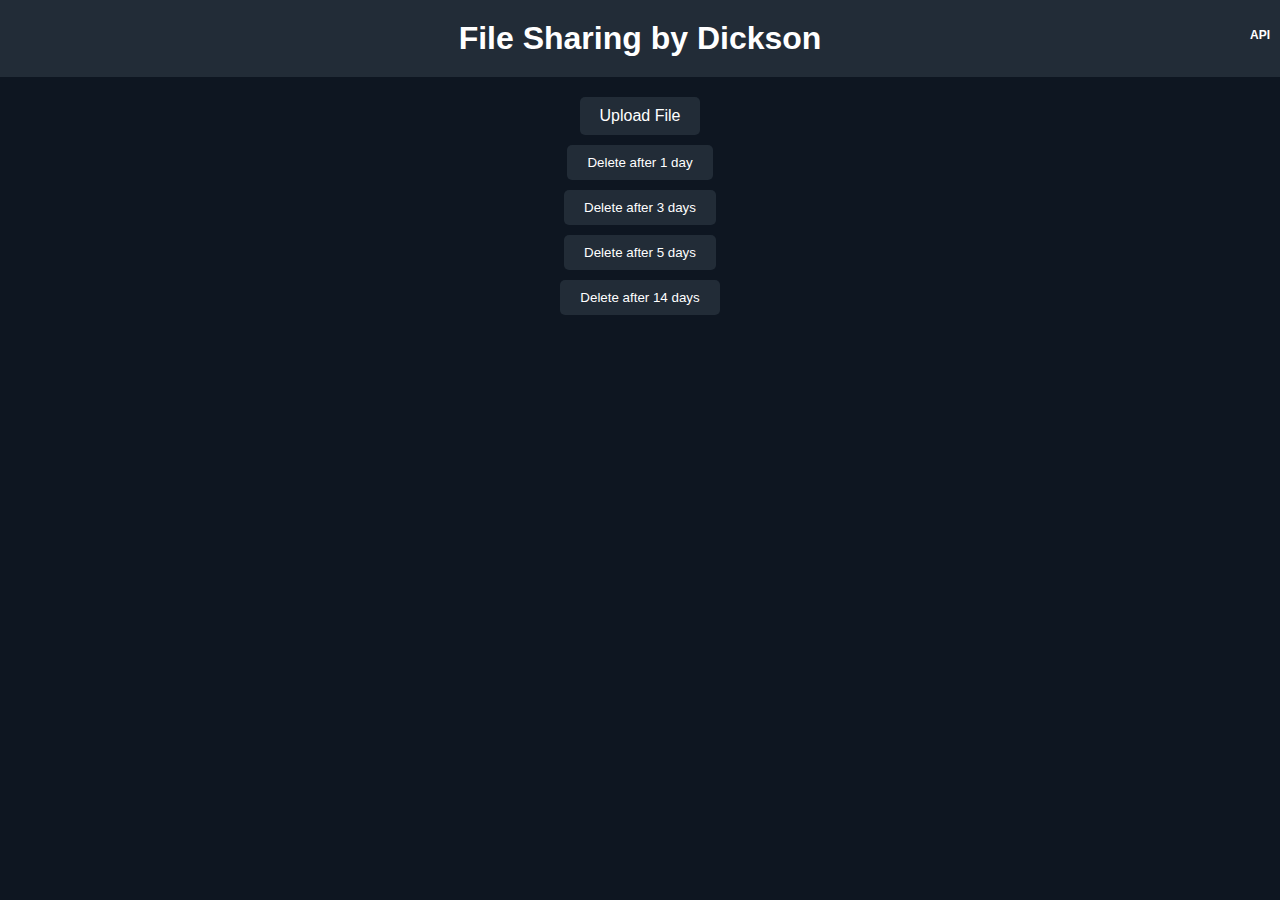
<file: public/index.html>
<!DOCTYPE html>
<html lang="ru">
<head>
<meta charset="UTF-8">
<link rel="stylesheet" href="../styles/styles.css">

<meta name="viewport" content="width=device-width, initial-scale=1.0">
<title>File Sharing</title>


</head>
<body>

 <h1 id="linkk"><a href="/">File Sharing by Dickson</a></h1>
 <h1 id="api"><a href="/api.html">API</a></h1>



 <div class="uploadContainer">
    <label for="fileInput" class="uploadButton" id="uploadButtonLabel">Upload File</label>
    <input type="file" id="fileInput" onchange="updateButtonText(this)">
  </div>
 
 <div id="expiryButtons">
  <button onclick="uploadFile(1)">Delete after 1 day</button>
  <button onclick="uploadFile(3)">Delete after 3 days</button>
  <button onclick="uploadFile(5)">Delete after 5 days</button>
  <button onclick="uploadFile(14)">Delete after 14 days</button>
</div>

<div id="downloadLink"></div>

<script>
const fileInput = document.getElementById('fileInput');
const downloadLinkContainer = document.getElementById('downloadLink');
function updateButtonText(input) {
    var fileName = input.files[0] ? input.files[0].name : 'Upload File';
    document.getElementById('uploadButtonLabel').innerText = fileName;
  }

function uploadFile(days) {
  const file = fileInput.files[0];
  if (!file) {
    alert('Please select a file.');
    return;
  }

  const formData = new FormData();
  formData.append('file', file);

  fetch('/upload', {
    method: 'POST',
    body: formData
  })
  .then(response => response.json())
  .then(data => {
    const downloadLink = `<a href="${data.downloadLink}">Download File</a>`;
    downloadLinkContainer.innerHTML = downloadLink;

    // Удаляем файл по истечении времени
    const filePath = 'uploads/' + data.downloadLink.split('/').pop();
    deleteFileAfterTime(filePath, days);
  })
  .catch(error => {
    console.error('Error:', error);
  });
}

function deleteFileAfterTime(filePath, days) {
  const hours = days * 24;
  const minutes = hours * 60;
  const seconds = minutes * 60;
  const milliseconds = seconds * 1000;

  setTimeout(() => {
    fs.unlink(filePath, (err) => {
      if (err) {
        console.error('Error deleting file:', err);
      } else {
        console.log(`File ${filePath} deleted after ${days} days.`);
      }
    });
  }, milliseconds);
}
</script>

</body>
</html>
</file>
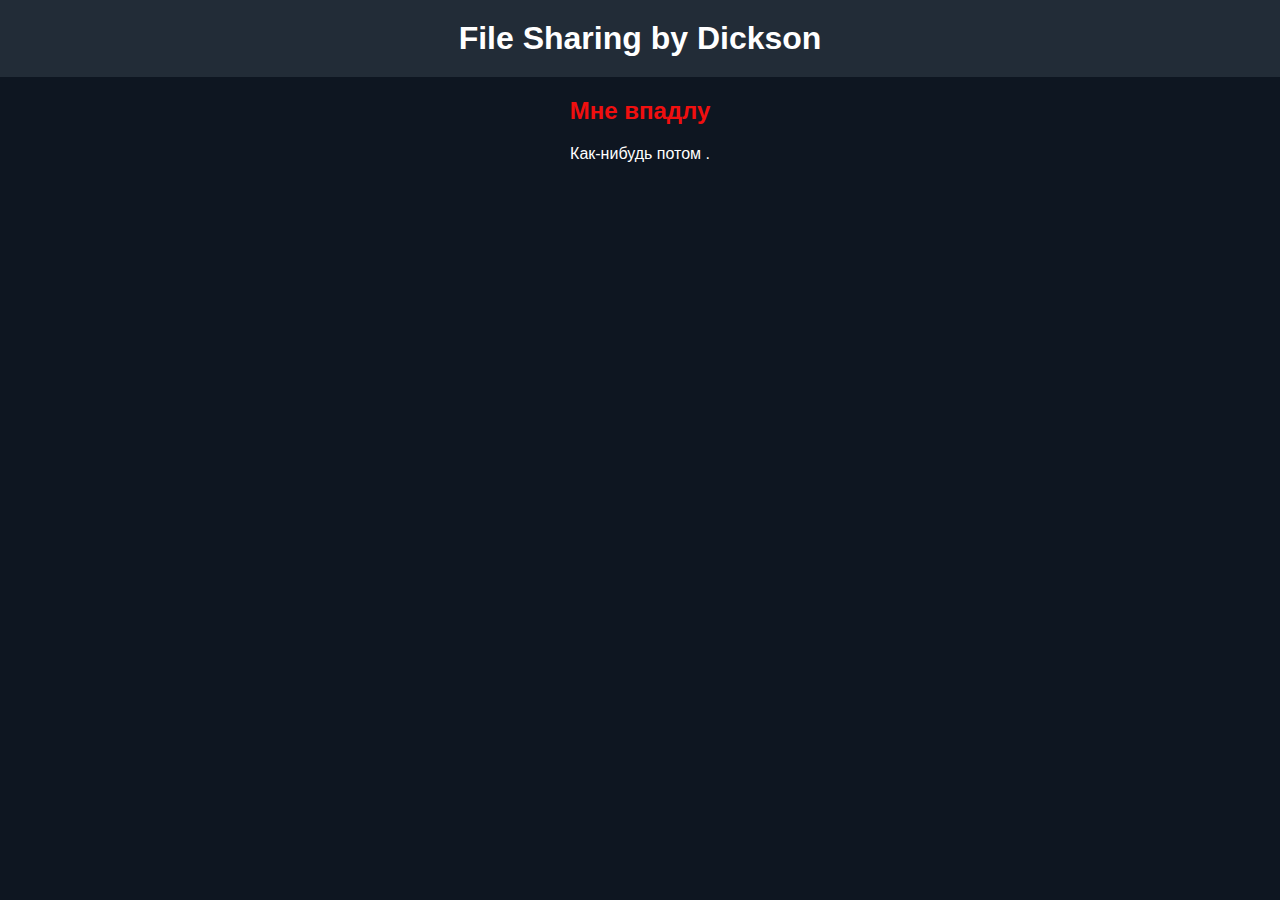
<file: public/api.html>
<!DOCTYPE html>
<html lang="ru">
<head>
<link rel="stylesheet" href="../styles/styles.css">

<meta charset="UTF-8">
<meta name="viewport" content="width=device-width, initial-scale=1.0">
<title>Api</title>

</head>
<body>
    <h1 id="linkk"><a href="/">File Sharing by Dickson</a></h1>

<h2>Мне впадлу</h2>
<p>Как-нибудь потом .</p>
</body>
</html>
</file>
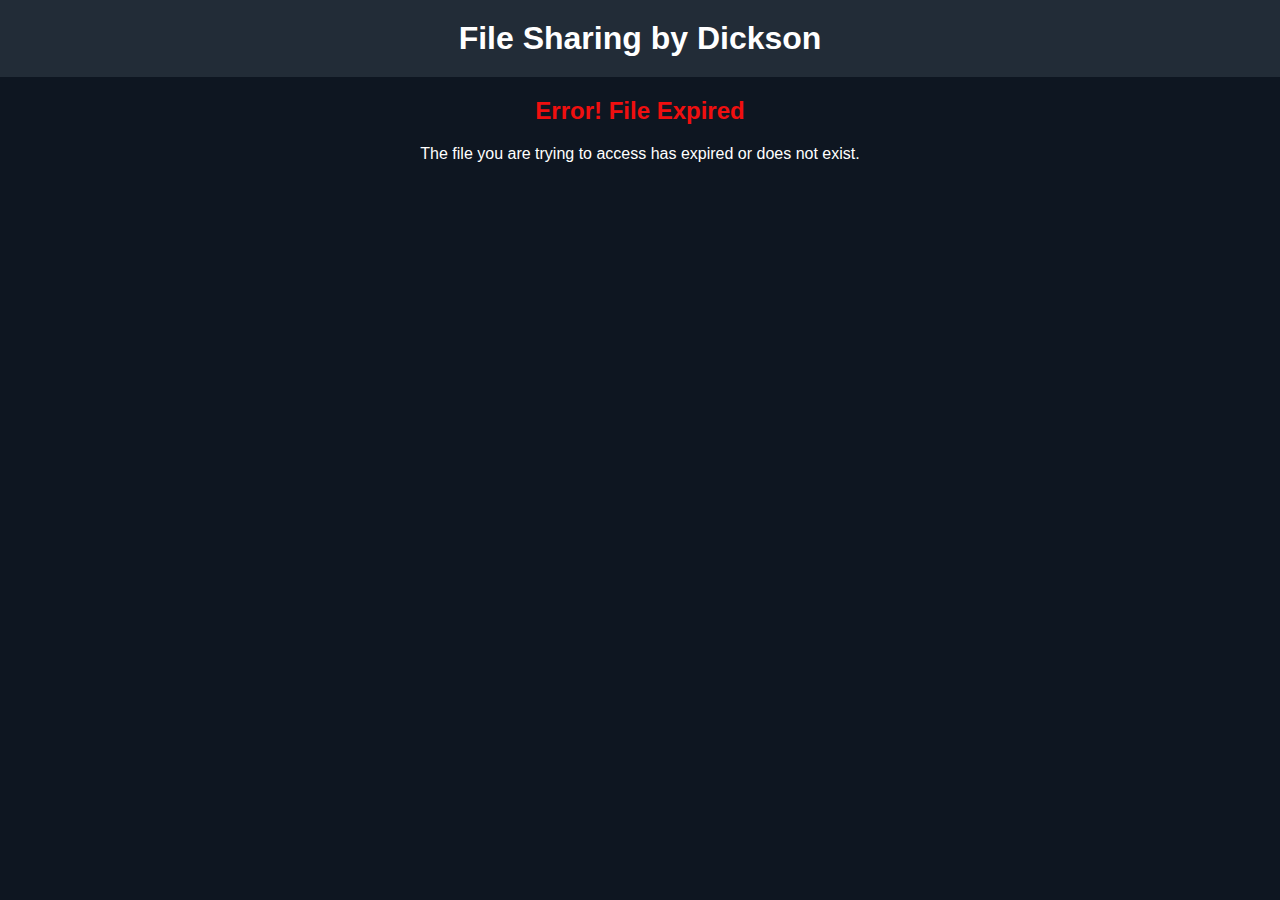
<file: public/expired.html>
<!DOCTYPE html>
<html lang="ru">
<head>
<link rel="stylesheet" href="../styles/styles.css">

<meta charset="UTF-8">
<meta name="viewport" content="width=device-width, initial-scale=1.0">
<title>Error</title>

</head>
<body>
    <h1 id="linkk"><a href="/">File Sharing by Dickson</a></h1>

<h2>Error! File Expired</h2>
<p>The file you are trying to access has expired or does not exist.</p>
</body>
</html>
</file>
<file: styles/styles.css>
#linkk a{
    color: rgb(255, 255, 255);
    text-decoration: none;
  }
  h2{
    text-align: center;
    color: rgb(240, 15, 15);

  }
  p{
    text-align: center;
    color: rgb(255, 255, 255);

  }
  body {
    background-color: rgb(14, 22, 33);
    color: white;
    font-family: Arial, sans-serif;
    margin: 0;
    padding: 0;
  }

  h1 {
    text-align: center;
    padding: 20px 0;
    background-color: rgb(34, 44, 55);
    color: white;
    margin: 0;
  }


  .uploadContainer {
    display: flex;
    justify-content: center;
    margin-top: 20px;
  }

  #fileInput {
    display: none;
  }

  .uploadButton {
    padding: 10px 20px;
    background-color: rgb(34, 44, 55);
    color: white;
    border: none;
    border-radius: 5px;
    cursor: pointer;
  }

  .uploadButton:hover {
    background-color: rgb(30, 38, 49);
  }
  #expiryButtons button {
    display: block;
    margin: 10px auto;
    padding: 10px 20px;
    background-color: rgb(34, 44, 55);
    color: white;
    border: none;
    border-radius: 5px;
    cursor: pointer;
  }
  #expiryButtons button:hover {
    background-color: rgb(30, 38, 49);
  }

  #downloadLink {
    text-align: center;
    margin: 20px 0;
  }

  #downloadLink a {
    color: white;
    text-decoration: none;
    border-bottom: 1px solid white;
  }
  #api {
    position: absolute;
    top: 0;
    right: 0;
    padding: 10px;
  }

  #api a {
    color: rgb(255, 255, 255);
    text-decoration: none;
    font-size: 12px;
  }
</file>
